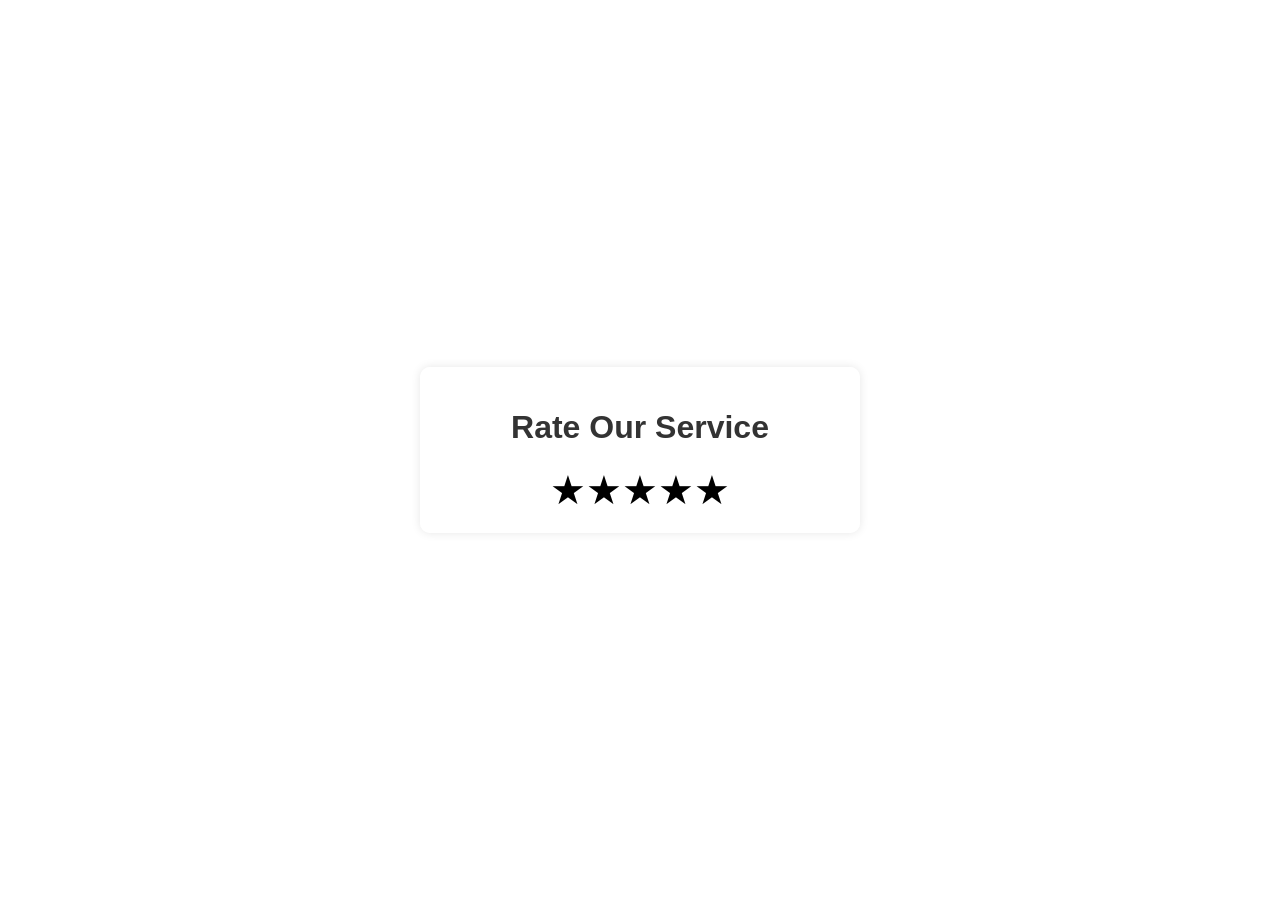
<file: index.html>
<!DOCTYPE html>
<html lang="en">
<head>
    <meta charset="UTF-8">
    <meta name="viewport" content="width=device-width, initial-scale=1.0">
    <title>Text Animation</title>
    <link rel="stylesheet" href="animation.css">
</head>
<body>
    <div class="container">
        <span class="text1">Yew Digital Lock</span>
        <span class="text2">Rate Us</span>
    </div>

    <script src="animation.js"></script>
</body>
</html>
</file>
<file: animation.css>
body {
    background: #000;
}

.container {
    text-align: center;
    position: absolute;
    top: 50%;
    left: 50%;
    transform: translate(-50%, -50%);
    width: 100%;
}

.container span {
    text-transform: uppercase;
    display: block;
}

.text1 {
    color: white;
    font-size: 60px;
    font-weight: 700;
    letter-spacing: 8px;
    margin-bottom: 20px;
    background: black;
    position: relative;
    animation: text 4s 1;
}

.text2 {
    font-size: 25px;
    color: #ffe997;
}

@keyframes text {
    0% {
        color: black;
        margin-bottom: -40px;
    }
    30% {
        letter-spacing: 25px;
        margin-bottom: -40px;
    }
    85% {
        letter-spacing: 8px;
        margin-bottom: -40px;
    }
    100% {
        margin-bottom: 20px;
    }
}
</file>
<file: styles.css>
body {
    font-family: Arial, sans-serif;
    background-image: url('https://yewdigitallock.com.sg/wp-content/uploads/2024/03/cropped-LOGO_1-1-1.png'); /* Use the provided image URL */
    background-size: contain; /* Zoom out to fit the entire image */
    background-repeat: no-repeat;
    background-position: center; /* Center the background image */
    display: flex;
    justify-content: center;
    align-items: center;
    height: 100vh;
    margin: 0;
}

.container {
    width: 400px;
    padding: 20px;
    background-color: rgba(255, 255, 255, 0.9); /* Increase opacity by setting alpha value to 0.9 */
    border-radius: 10px;
    box-shadow: 0 0 10px rgba(0, 0, 0, 0.1);
    text-align: center; /* Center the content horizontally */
}

h1 {
    color: #333;
}

textarea {
    width: calc(100% - 22px);
    height: 100px;
    margin-bottom: 10px;
    padding: 10px;
    border: 1px solid #ccc;
    border-radius: 5px;
    resize: none;
}

button {
    margin: 5px;
    padding: 10px 20px;
    background-color: #007bff;
    color: #fff;
    border: none;
    border-radius: 5px;
    cursor: pointer;
}

#feedback {
    display: none;
}

#feedbackConfirmation {
    display: none;
}

/* Styles for the star icons */
.star-rating {
    font-size: 0; /* Remove whitespace between inline-block elements */
}

.star {
    font-size: 40px; /* Make the stars bigger */
    cursor: pointer;
}

/* Styles for the highlighted stars */

.star.highlighted {
    color: gold; /* Change the color of the stars when highlighted */
}

/* Styles for the highlighted stars */
</file>
